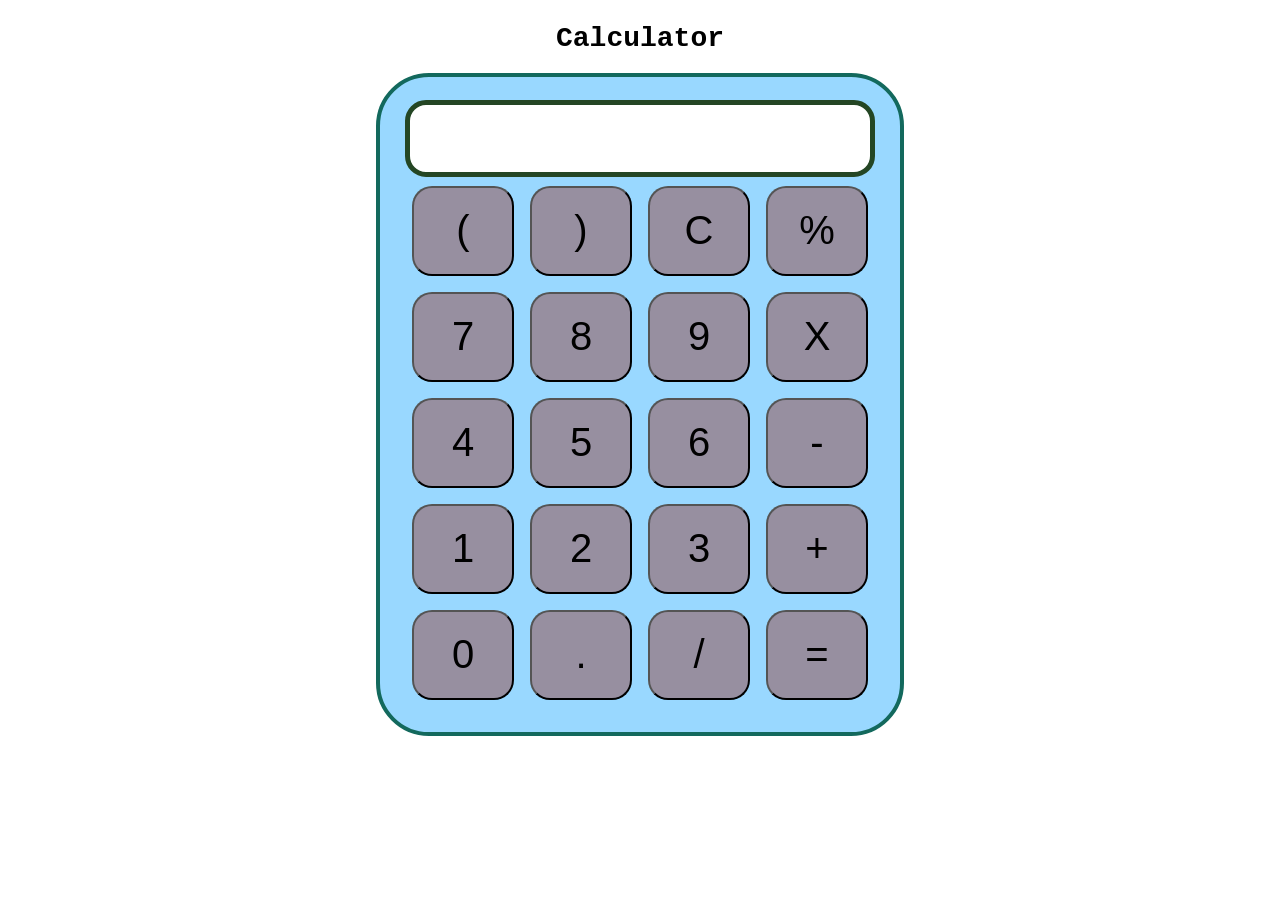
<file: index.html>
<!DOCTYPE html>
<html lang="en">

<head>
    <meta charset="UTF-8">
    <meta name="viewport" content="width=device-width, initial-scale=1.0">
    <meta http-equiv="X-UA-Compatible" content="ie=edge">
    <link rel="stylesheet" href="calci.css">
    <title>Calculator</title>
    
</head>

<body>
    <div class="container">
        <h1>Calculator</h1>

        <div class="calculator">
            <input type="text" name="screen" id="screen">
            <table>
                <tr>
                    <td><button>(</button></td>
                    <td><button>)</button></td>
                    <td><button>C</button></td>
                    <td><button>%</button></td>
                </tr>
                <tr>
                    <td><button>7</button></td>
                    <td><button>8</button></td>
                    <td><button>9</button></td>
                    <td><button>X</button></td>
                </tr>
                <tr>
                    <td><button>4</button></td>
                    <td><button>5</button></td>
                    <td><button>6</button></td>
                    <td><button>-</button></td>
                </tr>
                <tr>
                    <td><button>1</button></td>
                    <td><button>2</button></td>
                    <td><button>3</button></td>
                    <td><button>+</button></td>
                </tr>
                <tr>
                    <td><button>0</button></td>
                    <td><button>.</button></td>
                    <td><button>/</button></td>
                    <td><button>=</button></td>
                </tr>
            </table>
        </div>
    </div>
    <script src="index.js"></script>
</body>


</html>
</file>
<file: calci.css>
.container{
    text-align: center;
    margin-top:23px
}

table{
    margin: auto;
}

input{
    border-radius: 21px;
    border: 5px solid #244624;
    font-size:34px;
    height: 65px;
    width: 456px;
}

button{
    border-radius: 20px;
    font-size: 40px;
    background: #978fa0;
    width: 102px;
    height: 90px;
    margin: 6px;
}

.calculator{ 
    border: 4px solid #13695d;
    background-color: #99d8ff;
    padding: 23px;
    border-radius: 53px;
    display: inline-block;
    
}

h1{
    font-size: 28px;
    font-family: 'Courier New', Courier, monospace;
}
</file>
